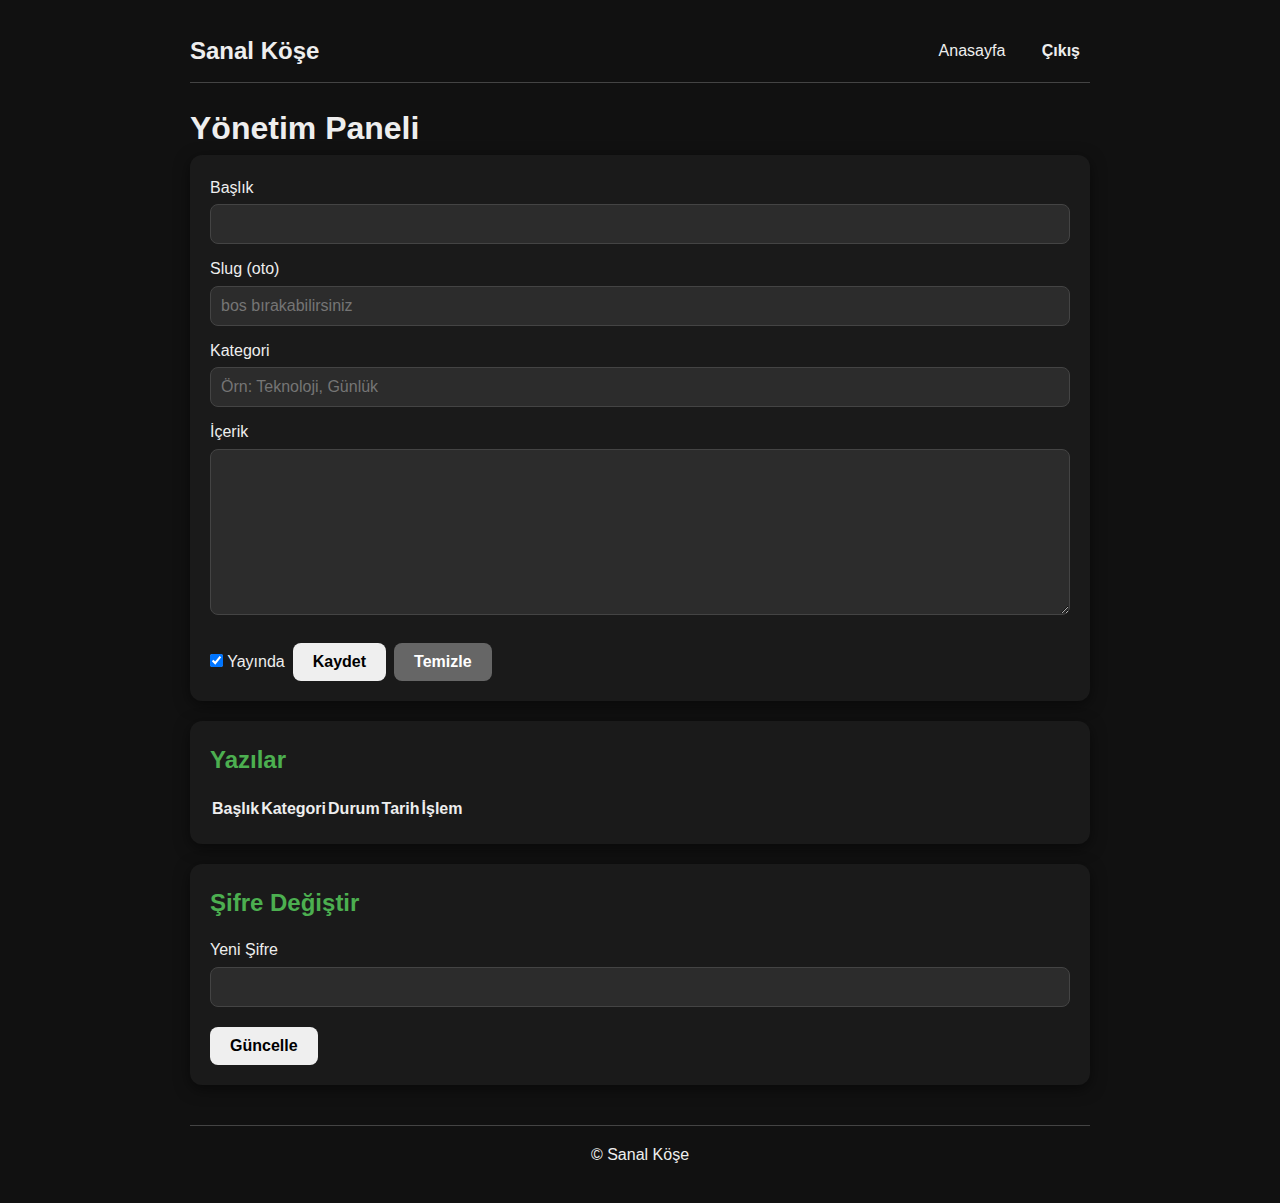
<file: dashboard.html>
<!DOCTYPE html>
<html lang="tr">
<head>
  <meta charset="utf-8">
  <meta name="viewport" content="width=device-width, initial-scale=1">
  <title>Yönetim Paneli -Sanal Köşe</title>
  <link rel="stylesheet" href="styles.css">
</head>
<body>
  <header class="container header">
    <a class="brand" href="index.html">Sanal Köşe</a>
    <nav>
      <a href="index.html">Anasayfa</a>
      <button id="logoutBtn" class="linklike">Çıkış</button>
    </nav>
  </header>
  <main class="container">
    <h1>Yönetim Paneli</h1>
    <div class="card">
      <form id="post-form">
        <div class="form-row">
          <div>
            <label>Başlık</label>
            <input class="input" type="text" name="title" required>
          </div>
          <div>
            <label>Slug (oto)</label>
            <input class="input" type="text" name="slug" placeholder="bos bırakabilirsiniz">
          </div>
        </div>

        <!-- ✅ Yeni kategori alanı -->
        <div class="form-row">
          <div style="flex:1;">
            <label>Kategori</label>
            <input class="input" type="text" name="category" placeholder="Örn: Teknoloji, Günlük">
          </div>
        </div>

        <label>İçerik</label>
        <textarea class="input" name="content" rows="8" required></textarea>
        <div style="display:flex; align-items:center; gap:8px; margin-top:8px;">
          <label><input type="checkbox" name="published" checked> Yayında</label>
          <button type="submit">Kaydet</button>
          <button type="button" class="secondary" id="resetForm">Temizle</button>
        </div>
        <input type="hidden" name="id">
      </form>
    </div>

    <div id="list" class="card">
      <h2>Yazılar</h2>
      <table class="table">
        <thead>
          <tr><th>Başlık</th><th>Kategori</th><th>Durum</th><th>Tarih</th><th>İşlem</th></tr>
        </thead>
        <tbody id="rows"></tbody>
      </table>
    </div>

    <div class="card">
      <h2>Şifre Değiştir</h2>
      <form id="pw-form">
        <label>Yeni Şifre</label>
        <input class="input" type="password" name="pw" required>
        <div style="margin-top:8px;">
          <button type="submit">Güncelle</button>
        </div>
        <p class="muted" id="pw-msg"></p>
      </form>
    </div>
  </main>
  <footer class="container footer">
    <p>&copy; <span id="year"></span> Sanal Köşe</p>
  </footer>

  <script type="module">
    import { requireAuthOrRedirect, logout, changePassword } from "./auth.js";
    import { ensureSeed, getAllPosts, upsertPost, deletePost, getPostById } from "./storage.js";
    import { slugify, formatDate } from "./util.js";

    requireAuthOrRedirect();
    document.getElementById('year').textContent = new Date().getFullYear();
    ensureSeed();

    const rowsEl = document.getElementById('rows');
    const form = document.getElementById('post-form');
    const resetBtn = document.getElementById('resetForm');

    function render() {
      const posts = getAllPosts();
      rowsEl.innerHTML = posts.map(p => `
        <tr>
          <td><a href="post.html?slug=${encodeURIComponent(p.slug)}" target="_blank">${p.title}</a></td>
          <td>${p.category || "Genel"}</td>
          <td>${p.published ? '<span class="badge">Yayında</span>' : '<span class="badge">Taslak</span>'}</td>
          <td>${formatDate(p.createdAt)}</td>
          <td>
            <button data-act="edit" data-id="${p.id}" class="secondary">Düzenle</button>
            <button data-act="del" data-id="${p.id}" class="danger">Sil</button>
          </td>
        </tr>
      `).join('');
    }

    function clearForm() {
      form.reset();
      form.querySelector('input[name=id]').value = '';
      form.querySelector('input[name=slug]').value = '';
      form.querySelector('input[name=title]').focus();
    }

    rowsEl.addEventListener('click', (e) => {
      const btn = e.target.closest('button');
      if (!btn) return;
      const id = Number(btn.dataset.id);
      if (btn.dataset.act === 'edit') {
        const p = getPostById(id);
        if (!p) return;
        form.querySelector('input[name=id]').value = p.id;
        form.querySelector('input[name=title]').value = p.title;
        form.querySelector('input[name=slug]').value = p.slug;
        form.querySelector('input[name=category]').value = p.category || "";
        form.querySelector('textarea[name=content]').value = p.content;
        form.querySelector('input[name=published]').checked = !!p.published;
        window.scrollTo({ top: 0, behavior: 'smooth' });
      } else if (btn.dataset.act === 'del') {
        if (confirm('Silinsin mi?')) {
          deletePost(id);
          render();
        }
      }
    });

    form.addEventListener('submit', (e) => {
      e.preventDefault();
      const fd = new FormData(form);
      const id = Number(fd.get('id')) || crypto.getRandomValues(new Uint32Array(1))[0];
      const title = String(fd.get('title') || '').trim();
      let slug = String(fd.get('slug') || '').trim();
      const category = String(fd.get('category') || '').trim(); // ✅ yeni alan
      const content = String(fd.get('content') || '').trim();
      const published = !!fd.get('published');
      if (!title || !content) return;
      if (!slug) slug = slugify(title);
      const existing = getAllPosts().find(p => p.slug === slug && p.id !== id);
      if (existing) { alert('Aynı slug mevcut, değiştirin.'); return; }
      const now = Date.now();
      const prev = getPostById(id);
      const post = {
        id,
        title,
        slug,
        category, // ✅ kaydediliyor
        content,
        published,
        createdAt: prev?.createdAt || now,
        updatedAt: now
      };
      upsertPost(post);
      render();
      clearForm();
    });

    resetBtn.addEventListener('click', clearForm);
    render();

    // logout
    document.getElementById('logoutBtn').addEventListener('click', () => {
      logout();
      location.href = 'index.html';
    });

    // pw change
    const pwForm = document.getElementById('pw-form');
    pwForm.addEventListener('submit', async (e) => {
      e.preventDefault();
      const pw = pwForm.pw.value.trim();
      if (pw.length < 6) { alert('Şifre en az 6 karakter olmalı.'); return; }
      await changePassword(pw);
      document.getElementById('pw-msg').textContent = 'Şifre güncellendi.';
      pwForm.reset();
    });
  </script>
</body>
</html>
</file>
<file: styles.css>
/* ======================== */
/* RENK DEĞİŞKENLERİ       */
/* ======================== */
:root {
    --primary-color: #4CAF50;
    --primary-rgb: 76, 175, 80;
    --secondary-color: #666;
    --danger-color: #d9534f;
    --muted-color: #aaa;
    --black-color: #111;
    --white-color: #fff;
    --gray-400: #ccc;
    --gray-500: #999;
    --gray-600: #666;
    --gray-700: #333;
}

/* Koyu Tema (Varsayılan) */
body {
    --bg-color: #111;
    --text-color: #eee;
    --heading-color: #4CAF50;
    --link-color: #4CAF50;
    --card-bg: #1a1a1a;
    --input-bg: #2c2c2c;
    --border-color: #444;
    --hover-bg: #2c2c2c;
    --header-bg: #222;
}

/* Açık Tema */
body.light {
    --bg-color: #f0f2f5;
    --text-color: #333;
    --heading-color: #111;
    --link-color: #4CAF50;
    --card-bg: #ffffff;
    --input-bg: #f0f0f0;
    --border-color: #ddd;
    --hover-bg: #f5f5f5;
    --header-bg: #eee;
}

/* ======================== */
/* GENEL STİLLER           */
/* ======================== */
* {
    margin: 0;
    padding: 0;
    box-sizing: border-box;
    font-family: 'Segoe UI', Tahoma, Geneva, Verdana, sans-serif;
}

body {
    background-color: var(--bg-color);
    color: var(--text-color);
    line-height: 1.6;
    min-height: 100vh;
    transition: background-color 0.3s, color 0.3s;
}

.container {
    width: 90%;
    max-width: 900px;
    margin: 20px auto;
}

a {
    color: var(--link-color);
    text-decoration: none;
    transition: color 0.3s;
}

a:hover {
    color: #45a049; /* Sabit Hover Rengi */
}

.muted {
    color: var(--muted-color);
}

/* ======================== */
/* HEADER & FOOTER         */
/* ======================== */
.header {
    display: flex;
    justify-content: space-between;
    align-items: center;
    padding: 12px 0;
    border-bottom: 1px solid var(--border-color);
    margin-bottom: 20px;
}

.brand {
    color: var(--text-color);
    font-weight: bold;
    font-size: 1.5em;
}

.header nav a,
.header nav button {
    margin-left: 12px;
    color: var(--text-color);
    text-decoration: none;
    background: none;
    border: none;
    cursor: pointer;
    font-size: 1em;
    padding: 6px 10px;
    border-radius: 6px;
    transition: background-color 0.3s, color 0.3s;
}

.header nav a:hover,
.header nav button:hover {
    background-color: var(--primary-color);
    color: var(--white-color);
}

.footer {
    text-align: center;
    padding: 16px 0;
    border-top: 1px solid var(--border-color);
    margin-top: 40px;
}

/* ======================== */
/* KARTLAR & BUTONLAR      */
/* ======================== */
.card {
    background-color: var(--card-bg);
    padding: 20px;
    margin-bottom: 20px;
    border-radius: 12px;
    box-shadow: 0 4px 15px rgba(0, 0, 0, 0.5);
    transition: background-color 0.3s, box-shadow 0.3s;
}

body.light .card {
    box-shadow: 0 4px 15px rgba(0, 0, 0, 0.1);
}

.card h1, .card h2 {
    margin-bottom: 15px;
    color: var(--heading-color);
}

button {
    padding: 10px 20px;
    border: none;
    border-radius: 8px;
    cursor: pointer;
    font-size: 1em;
    font-weight: 600;
    transition: transform 0.2s ease, background-color 0.3s;
}

button.primary {
    background-color: var(--primary-color);
    color: var(--white-color);
}

button.secondary {
    background-color: var(--secondary-color);
    color: var(--white-color);
}

button.danger {
    background-color: var(--danger-color);
    color: var(--white-color);
}

button:hover {
    transform: translateY(-2px);
}

button:active {
    transform: translateY(0);
}

.category-filter-btn {
    padding: 6px 14px;
    border-radius: 20px;
    background-color: var(--gray-600);
    color: var(--white-color);
    font-size: 0.9em;
    border: none;
    cursor: pointer;
    transition: background-color 0.3s;
}

.category-filter-btn:hover {
    background-color: #555;
}

/* ======================== */
/* FORM STİLLERİ           */
/* ======================== */
.input {
    width: 100%;
    padding: 10px;
    margin-top: 4px;
    margin-bottom: 12px;
    background-color: var(--input-bg);
    border: 1px solid var(--border-color);
    border-radius: 8px;
    color: var(--text-color);
    font-size: 1em;
    transition: all 0.3s ease;
}

.input:focus {
    outline: none;
    border-color: var(--primary-color);
    box-shadow: 0 0 5px rgba(var(--primary-rgb), 0.5);
}

/* ======================== */
/* ÖZEL SAYFA STİLLERİ     */
/* ======================== */

/* Login Sayfası */
.login-card {
    background-color: var(--card-bg);
    padding: 30px;
    border-radius: 12px;
    box-shadow: 0 8px 30px rgba(0, 0, 0, 0.5);
    transition: all 0.3s ease;
}

body.light .login-card {
    box-shadow: 0 8px 30px rgba(0, 0, 0, 0.1);
}

.login-card h1 {
    text-align: center;
    margin-bottom: 25px;
    font-size: 2em;
    color: var(--heading-color);
}

.login-input {
    width: 100%;
    padding: 12px;
    margin-bottom: 20px;
    background-color: var(--input-bg);
    border: 1px solid var(--border-color);
    border-radius: 8px;
    color: var(--text-color);
    font-size: 1em;
    transition: all 0.3s ease;
}

.login-input:focus {
    outline: none;
    border-color: var(--primary-color);
    box-shadow: 0 0 5px rgba(var(--primary-rgb), 0.5);
}

.login-button {
    width: 100%;
    padding: 12px;
    background-color: var(--primary-color);
    color: var(--white-color);
    border: none;
    border-radius: 8px;
    cursor: pointer;
    font-size: 1.1em;
    transition: background-color 0.3s ease, transform 0.2s ease;
}

.login-button:hover {
    background-color: #45a049;
    transform: translateY(-2px);
}

.login-button:active {
    transform: translateY(0);
}

.login-message {
    text-align: center;
    margin-top: 15px;
}

.login-message.error {
    color: var(--danger-color);
}

/* Admin Paneli */
.admin-card {
    background-color: var(--card-bg);
    padding: 20px;
    border-radius: 12px;
    box-shadow: 0 4px 15px rgba(0, 0, 0, 0.5);
    transition: background-color 0.3s, box-shadow 0.3s;
}

body.light .admin-card {
    box-shadow: 0 4px 15px rgba(0, 0, 0, 0.1);
}

.admin-form-row {
    display: grid;
    grid-template-columns: 1fr 1fr;
    gap: 20px;
    margin-bottom: 20px;
}

@media (max-width: 768px) {
    .admin-form-row {
        grid-template-columns: 1fr;
    }
}

.admin-label {
    display: block;
    margin-bottom: 8px;
    font-weight: 600;
}

.admin-input {
    width: 100%;
    padding: 10px;
    background-color: var(--input-bg);
    border: 1px solid var(--border-color);
    border-radius: 8px;
    color: var(--text-color);
    font-size: 1em;
    transition: all 0.3s ease;
}

.admin-input:focus {
    outline: none;
    border-color: var(--primary-color);
    box-shadow: 0 0 5px rgba(var(--primary-rgb), 0.5);
}

.admin-btn {
    padding: 10px 20px;
    border: none;
    border-radius: 8px;
    cursor: pointer;
    font-size: 1em;
    font-weight: 600;
    transition: transform 0.2s ease;
}

.admin-btn.primary {
    background-color: var(--primary-color);
    color: var(--white-color);
}

.admin-btn.secondary {
    background-color: var(--secondary-color);
    color: var(--white-color);
}

.admin-btn.danger {
    background-color: var(--danger-color);
    color: var(--white-color);
}

.admin-btn:hover {
    transform: translateY(-2px);
}

.admin-btn:active {
    transform: translateY(0);
}

.admin-table {
    width: 100%;
    border-collapse: separate;
    border-spacing: 0;
    margin-top: 20px;
    border-radius: 8px;
    overflow: hidden;
}

.admin-table th, .admin-table td {
    padding: 12px;
    text-align: left;
    border-bottom: 1px solid var(--border-color);
}

.admin-table th {
    background-color: var(--header-bg);
    color: var(--text-color);
}

.admin-table tr:hover {
    background-color: var(--hover-bg);
}

.admin-pw-form {
    display: flex;
    flex-direction: column;
    gap: 15px;
}

/* ======================== */
/* YAZI SAYFASI STİLLERİ   */
/* ======================== */
.post-cover-image {
    max-width: 100%;
    height: auto;
    border-radius: 6px;
    margin-bottom: 12px;
}

.post-content-preview {
    font-size: 1em;
    line-height: 1.5;
    color: var(--text-color);
}

.content h1, .content h2, .content h3 {
    margin-top: 20px;
    margin-bottom: 10px;
    color: var(--heading-color);
}

.content p, .content ul, .content ol {
    margin-bottom: 1em;
}

/* ======================== */
/* QUİLL EDİTÖR STİLLERİ   */
/* ======================== */
@import url('https://cdn.jsdelivr.net/npm/quill@2/dist/quill.snow.css');

#editor-container {
    background-color: var(--input-bg);
    color: var(--text-color);
    border-radius: 4px;
    border: 1px solid var(--border-color);
    margin-bottom: 12px;
}

#editor-container .ql-editor {
    min-height: 250px;
    color: var(--text-color);
}

.ql-toolbar.ql-snow {
    background-color: var(--card-bg);
    border-color: var(--border-color);
}

.ql-container.ql-snow {
    background-color: var(--input-bg);
    border-color: var(--border-color);
}

.ql-toolbar.ql-snow .ql-stroke {
    stroke: var(--text-color);
}

.ql-toolbar.ql-snow .ql-fill {
    fill: var(--text-color);
}

.ql-toolbar.ql-snow .ql-picker-label,
.ql-toolbar.ql-snow .ql-picker-options {
    color: var(--text-color);
    background-color: var(--card-bg);
    border-color: var(--border-color);
}

/* ======================== */
/* DİĞER STİLLER           */
/* ======================== */
.badge {
    display: inline-block;
    padding: 2px 8px;
    border-radius: 12px;
    font-size: 0.8em;
    background-color: var(--primary-color);
    color: var(--white-color);
}

.badge:empty {
    display: none;
}

/* Yorumlar Bölümü */
.comments-section {
    margin-top: 30px;
}

.comment-card {
    background-color: var(--card-bg);
    padding: 15px;
    border-radius: 8px;
    margin-bottom: 10px;
}

.comment-author {
    font-weight: bold;
    color: var(--primary-color);
}

.comment-text {
    margin-top: 5px;
    font-size: 0.95em;
}

.comment-date {
    font-size: 0.8em;
    color: var(--gray-500);
    margin-top: 5px;
}

.comment-form {
    display: flex;
    flex-direction: column;
    gap: 10px;
    margin-top: 20px;
}

.comment-input, .comment-textarea {
    width: 100%;
    padding: 10px;
    border-radius: 8px;
    border: 1px solid var(--border-color);
    background-color: var(--input-bg);
    color: var(--text-color);
}

.comment-input:focus, .comment-textarea:focus {
    outline: none;
    border-color: var(--primary-color);
    box-shadow: 0 0 5px rgba(var(--primary-rgb), 0.5);
}

.comment-btn {
    padding: 10px 15px;
    border: none;
    border-radius: 8px;
    background-color: var(--primary-color);
    color: var(--white-color);
    cursor: pointer;
    align-self: flex-end;
}
</file>
